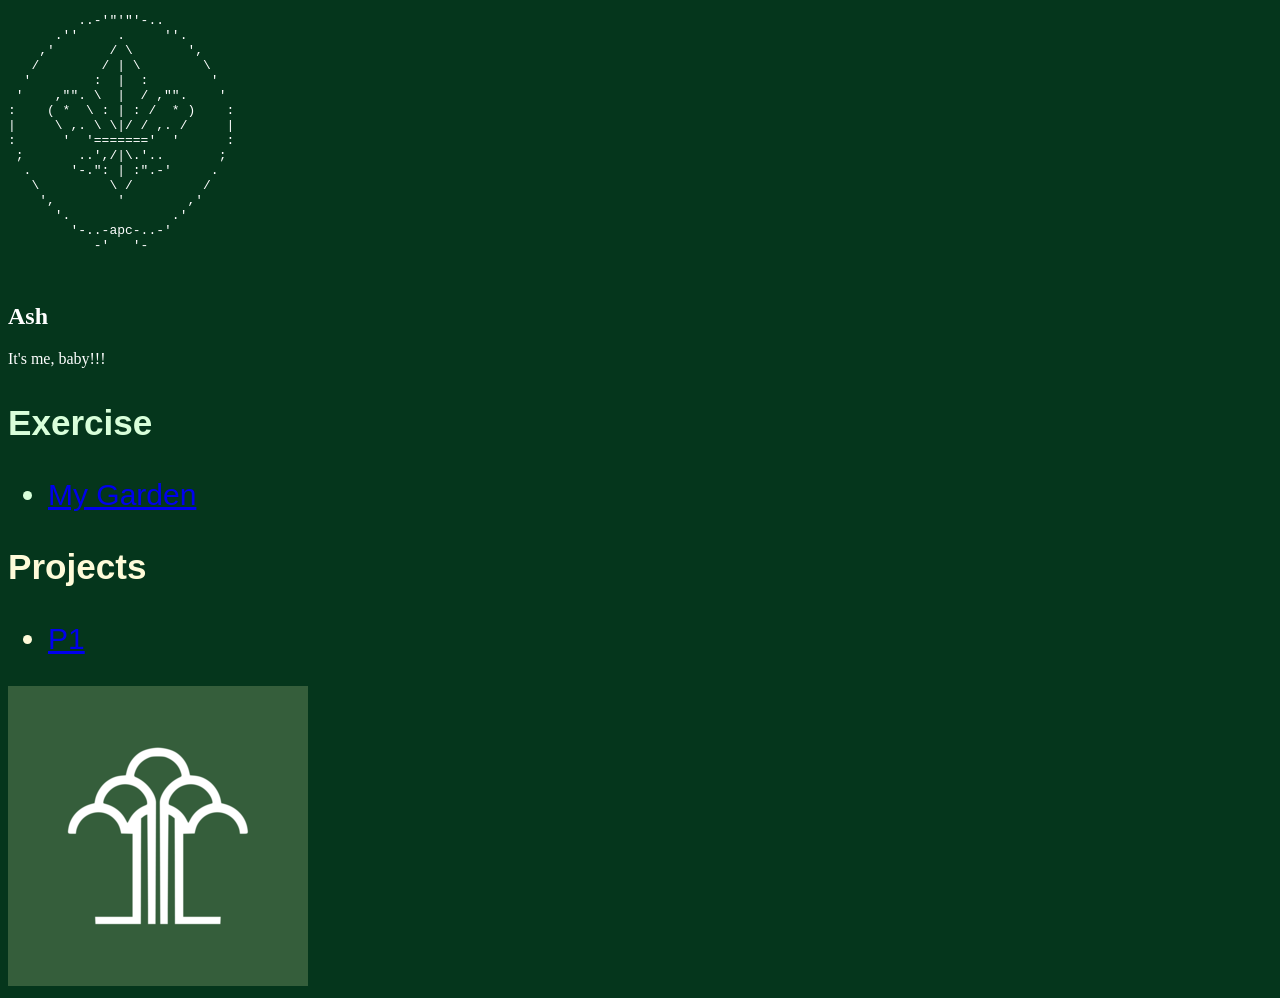
<file: index.html>
<!doctype html>
<html>
  <head>
    <meta charset="utf-8" />
    <title>Ash’s Interactive Site</title>
    <link rel="stylesheet" href="assets/styles.css" />
    <!-- this is where my meta-info lives, but won’t show up on the page itself-->
  </head>
  <body>
    <!-- this is where all my webpage stuff should go-->
    <section id="container">
      <pre>
         ..-'"'"'-..
      .''     .     ''.
    ,'       / \       ',
   /        / | \        \
  '        :  |  :        '
 '    ,"". \  |  / ,"".    '
:    ( *  \ : | : /  * )    :
|     \ ,. \ \|/ / ,. /     |
:      '  '======='  '      :
 ;       ..',/|\.'..       ;
  .     '-.": | :".-'     .
   \         \ /         /
    ',        '        ,'
      '.             .'
        '-..-apc-..-'
           -'   '-

    </pre
      >

      <!-- about me-->
      <h1>Ash</h1>
      <p class="desc">It's me, baby!!!</p>

      <!-- links to my work -->
      <div id="exercises">
        <h3>Exercise</h3>
        <ul>
          <li><a href="garden.html">My Garden</a></li>
        </ul>
      </div>

      <div id="projects">
        <h3>Projects</h3>
        <ul>
          <li><a href="#">P1</a></li>
        </ul>
      </div>

      <div id="jakeimage">
        <img src="images/Statement So Jake.png" alt="Jake" />
      </div>
    </section>
  </body>
</html>
</file>
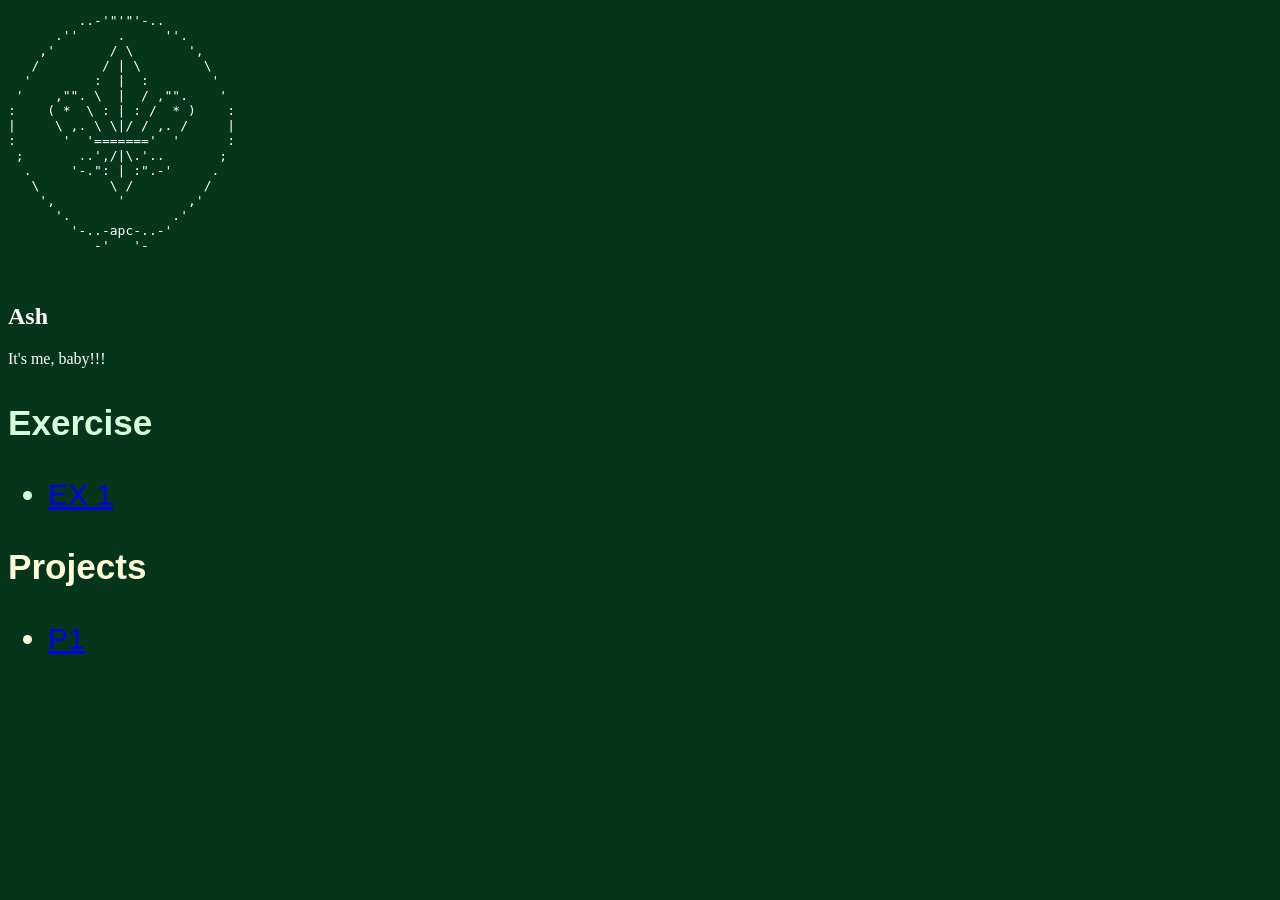
<file: 01_welcome-to-my-space-kit/index.html>
<!doctype html>
<html>
  <head>
    <meta charset="utf-8" />
    <title>Ash’s Interactive Site</title>
    <link rel="stylesheet" href="assets/styles.css" />
    <!-- this is where my meta-info lives, but won’t show up on the page itself-->
  </head>
  <body>
    <!-- this is where all my webpage stuff should go-->
    <section id="container">
      <pre>
         ..-'"'"'-..
      .''     .     ''.
    ,'       / \       ',
   /        / | \        \
  '        :  |  :        '
 '    ,"". \  |  / ,"".    '
:    ( *  \ : | : /  * )    :
|     \ ,. \ \|/ / ,. /     |
:      '  '======='  '      :
 ;       ..',/|\.'..       ;
  .     '-.": | :".-'     .
   \         \ /         /
    ',        '        ,'
      '.             .'
        '-..-apc-..-'
           -'   '-

    </pre
      >

      <!-- about me-->
      <h1>Ash</h1>
      <p class="desc">It's me, baby!!!</p>

      <!-- links to my work -->
      <div id="exercises">
        <h3>Exercise</h3>
        <ul>
          <li><a href="#">EX 1</a></li>
        </ul>
      </div>

      <div id="projects">
        <h3>Projects</h3>
        <ul>
          <li><a href="#">P1</a></li>
        </ul>
      </div>
    </section>
  </body>
</html>
</file>
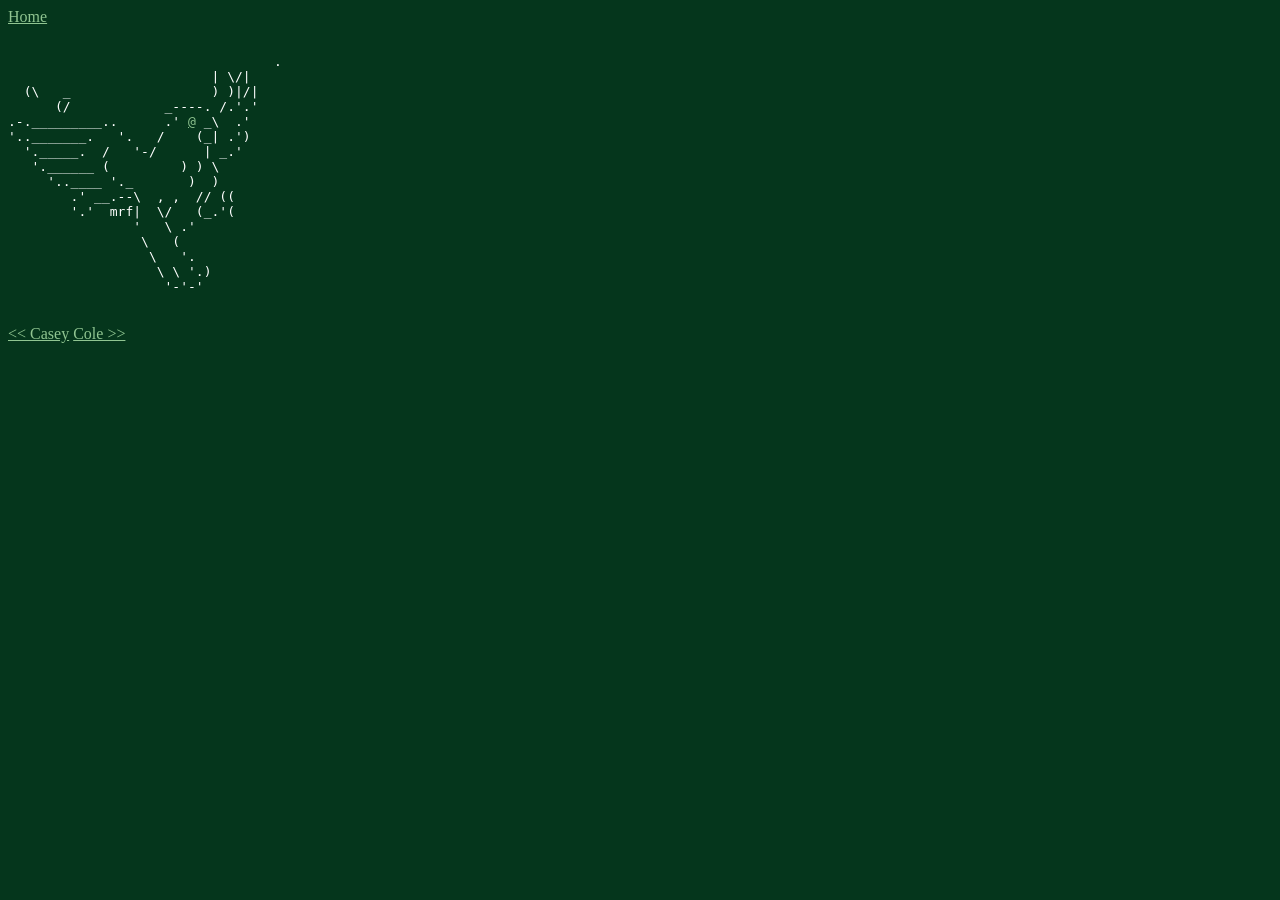
<file: garden.html>
<!doctype html>
<html>
  <head>
    <title>Ash's ASCII Garden</title>
    <meta charset="utf-8" />
    <style>
      body {
        background-color: #05361c;
        color: #fff;
      }
      a:link {
        text-decoration: underline;
        color: #90c591;
      }
      a:visited {
        color: #90c591;
      }
      a:hover {
        color: red;
      }
    </style>
  </head>

  <body>
    <a href="index.html">Home</a>
    <pre>
      <!-- create your garden here -->
                                  .
                          | \/|
  (\   _                  ) )|/|
      (/            _----. /.'.'
.-._________..      .' <a href="index.html" >@</a> _\  .'
'.._______.   '.   /    (_| .')
  '._____.  /   '-/      | _.'
   '.______ (         ) ) \
     '..____ '._       )  )
        .' __.--\  , ,  // ((
        '.'  mrf|  \/   (_.'(
                '   \ .'
                 \   (
                  \   '.
                   \ \ '.)
                    '-'-'
    </pre>

    <!-- Next -->
    <p>
      <a href="https://ntitle-png.github.io/interactive-1/garden.html"
        ><< Casey</a
      >

      <!-- Previous -->
      <a href="https://cole539.github.io/Interactive-1-fs-26/garden.html"
        >Cole >></a
      >
    </p>
  </body>
</html>
</file>
<file: assets/styles.css>
body {
  background-color: #05361c;
  color: #fff;
}
pre {
  font-family: monospace;
  color: #fff;
}
#exercises {
  font-family: helvetica, sans-serif;
  color: #d9ffda;
  font-size: 30px;
}
#projects {
  font-family: helvetica, sans-serif;
  color: #fffbd9;
  font-size: 30px;
}
</file>
<file: 01_welcome-to-my-space-kit/assets/styles.css>
body {
  background-color: #05361c;
  color: #fff;
}
pre {
  font-family: monospace;
  color: #fff;
}
#exercises {
  font-family: helvetica, sans-serif;
  color: #d9ffda;
  font-size: 30px;
}
#projects {
  font-family: helvetica, sans-serif;
  color: #fffbd9;
  font-size: 30px;
}
</file>
